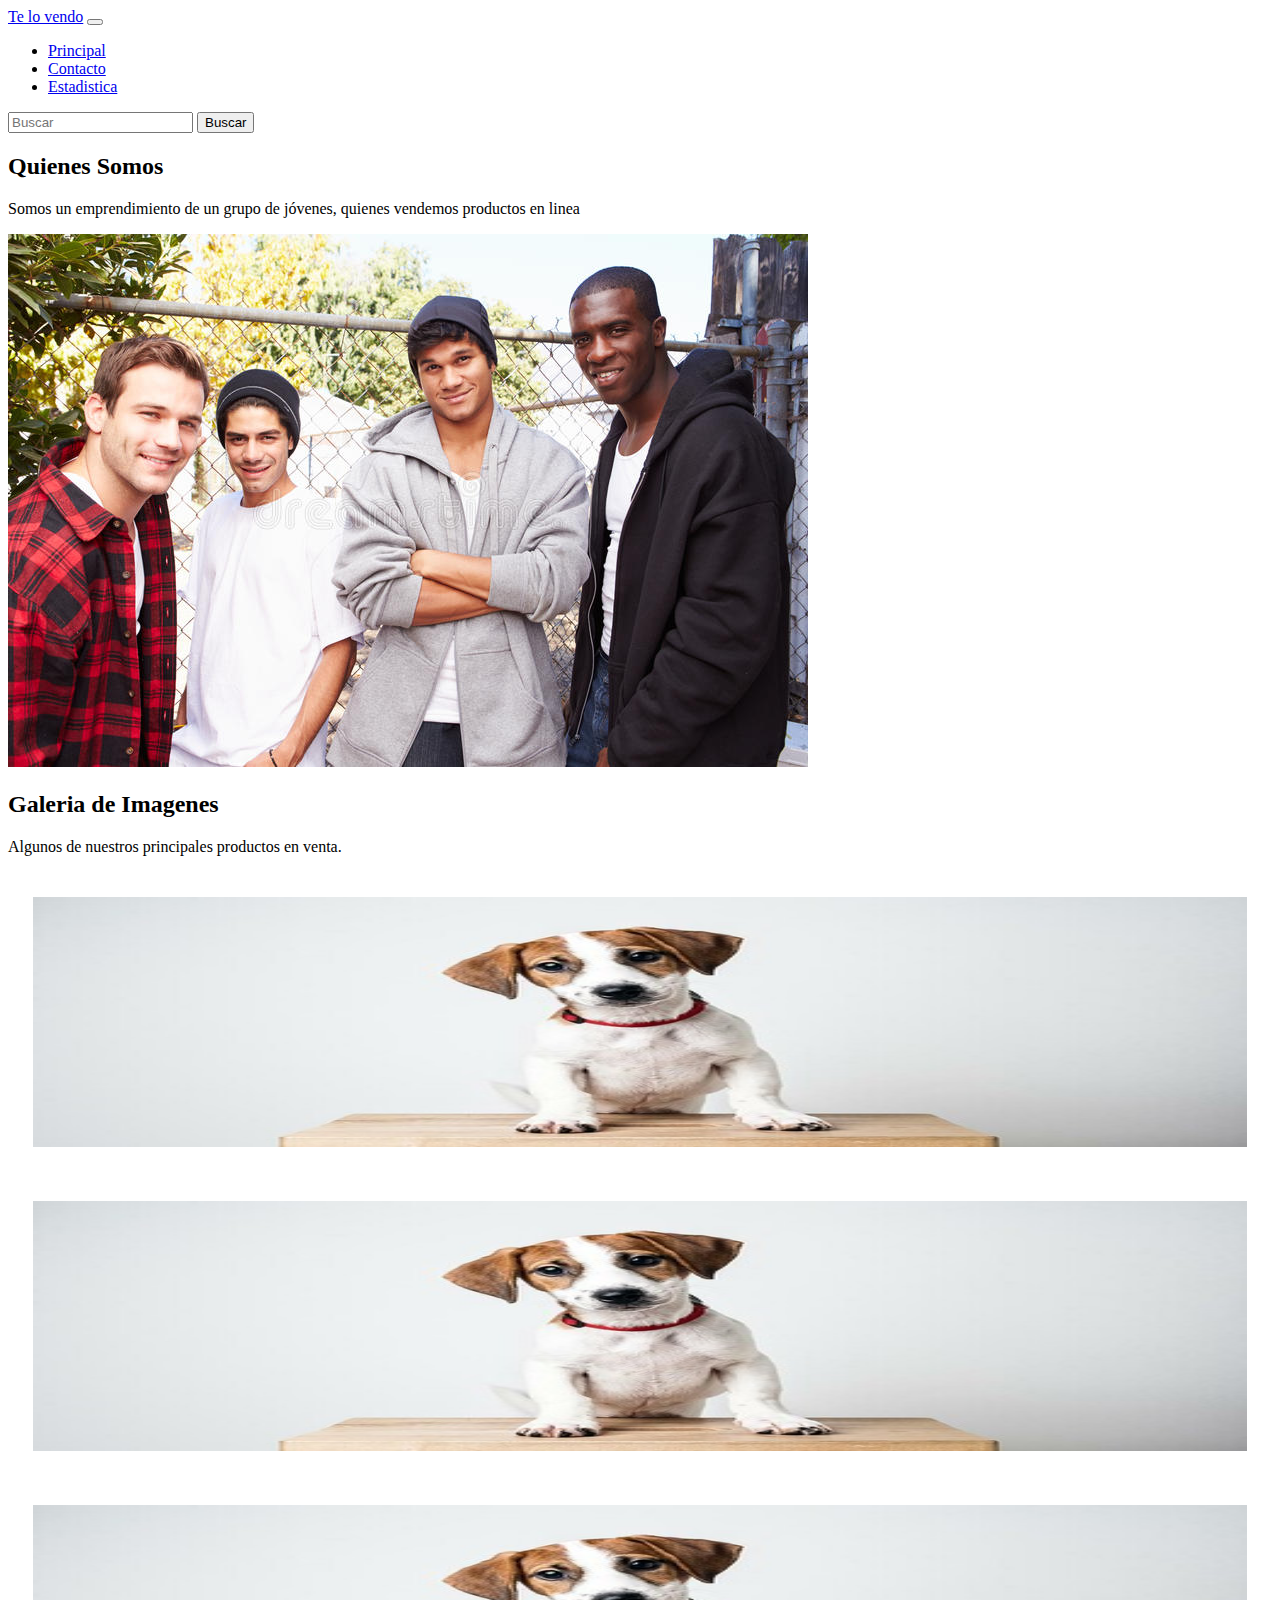
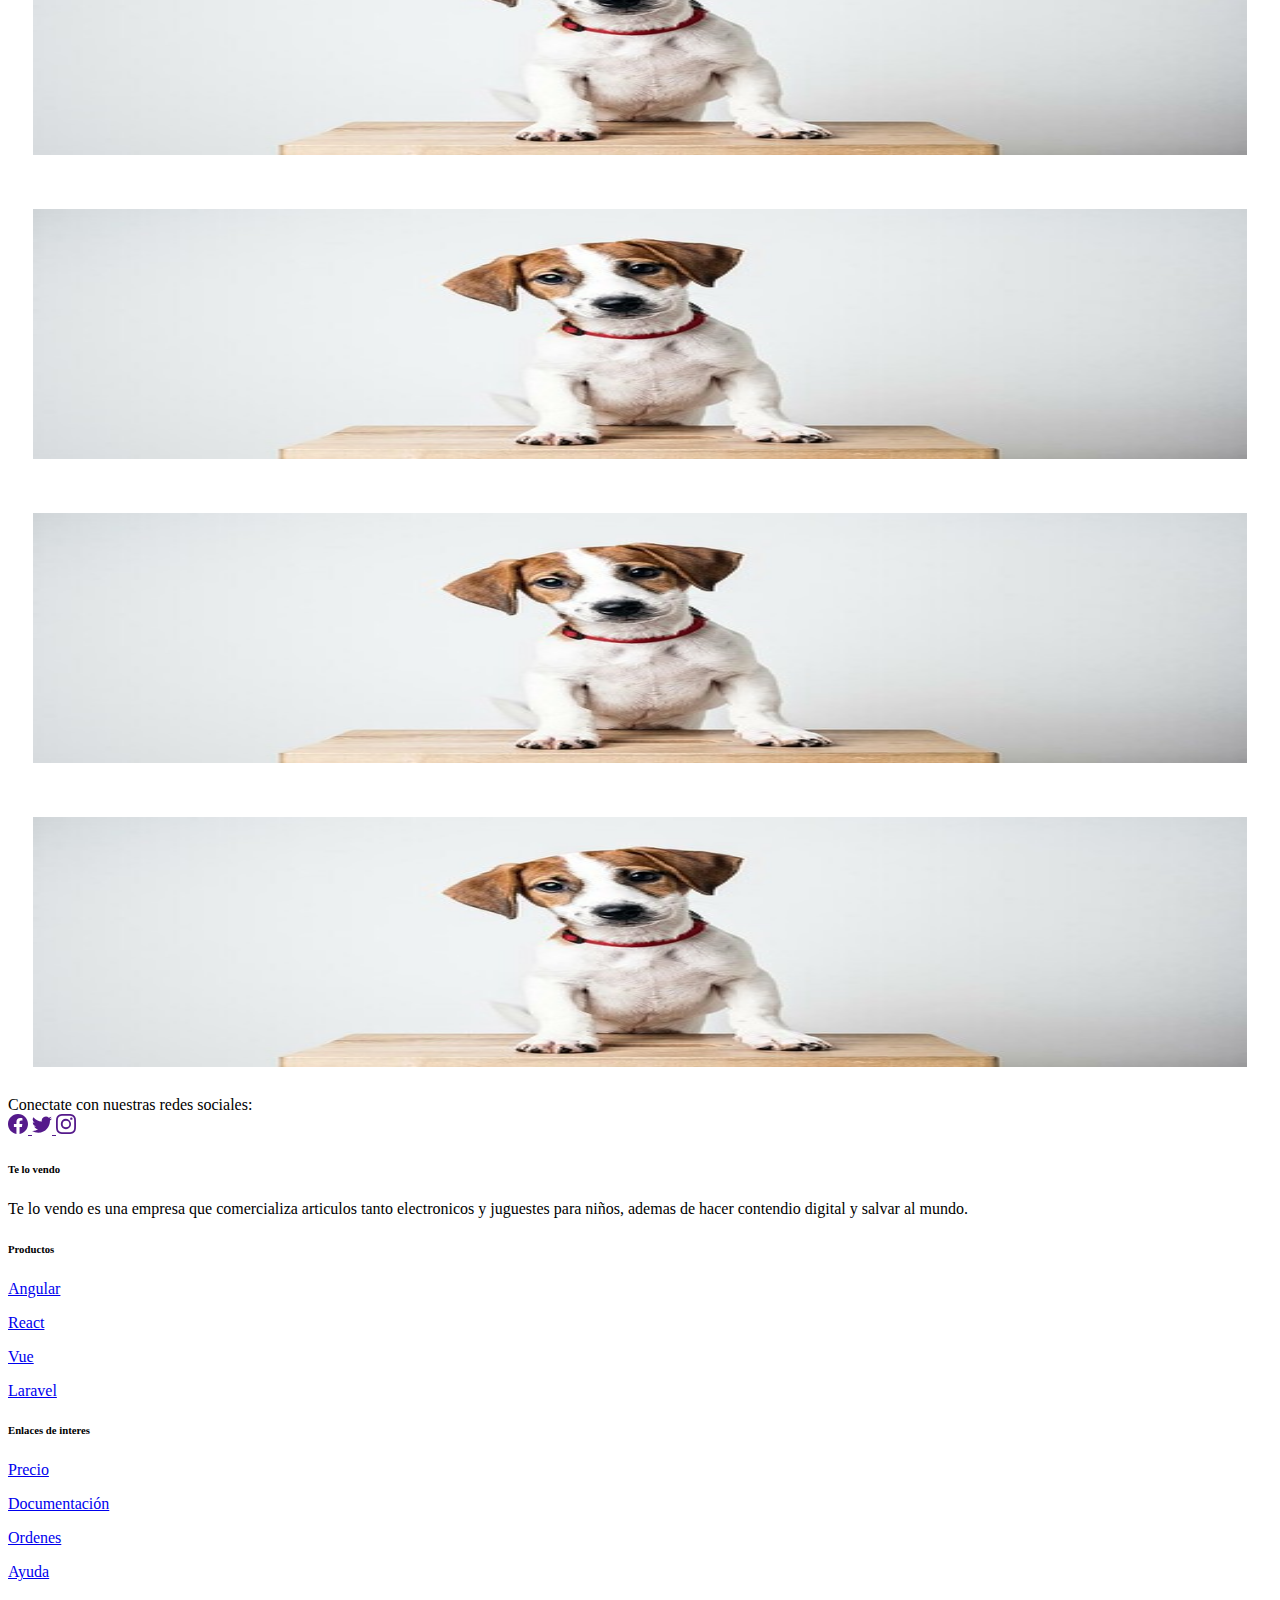
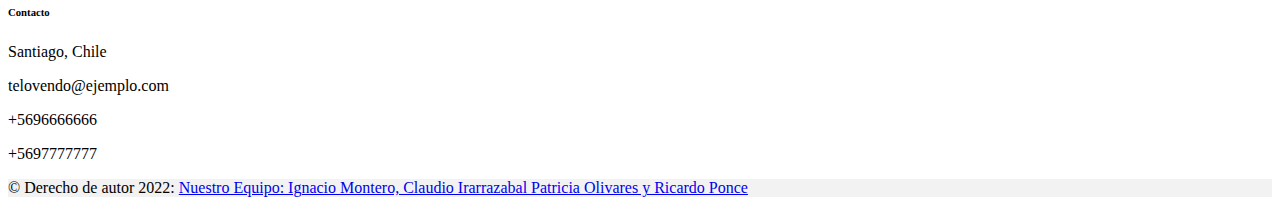
<file: Index.html>
<!doctype html>
<html lang="en">

<head>
  <!-- Required meta tags -->
  <meta charset="utf-8">
  <meta name="viewport" content="width=device-width, initial-scale=1">

  <!-- Bootstrap CSS -->
  <link href="https://cdn.jsdelivr.net/npm/bootstrap@5.1.3/dist/css/bootstrap.min.css" rel="stylesheet"
    integrity="sha384-1BmE4kWBq78iYhFldvKuhfTAU6auU8tT94WrHftjDbrCEXSU1oBoqyl2QvZ6jIW3" crossorigin="anonymous">

  <link rel="stylesheet" type="text/css" href="./css/galeria.css">

  <title>Te lo Vendo</title>
</head>

<body>
  <header>

    <nav class="navbar navbar-expand-lg navbar-light bg-light">
      <div class="container-fluid">
        <a class="navbar-brand" href="#">Te lo vendo</a>
        <button class="navbar-toggler" type="button" data-bs-toggle="collapse" data-bs-target="#navbarSupportedContent"
          aria-controls="navbarSupportedContent" aria-expanded="false" aria-label="Toggle navigation">
          <span class="navbar-toggler-icon"></span>
        </button>
        <div class="collapse navbar-collapse" id="navbarSupportedContent">
          <ul class="navbar-nav me-auto mb-2 mb-lg-0">
            <li class="nav-item">
              <!-- Patricia Olivares.. debe direccionar a Contacto ¿CONSULTAR?
              <a class="nav-link active" aria-current="page" href="./contacto.html"> Principal</a> 
            -->
            <a class="nav-link" href="#">Principal</a>
            </li>
           
            <li class="nav-item">
              <a class="nav-link" href="./contacto.html">Contacto</a>
            </li>

            <li class="nav-item">
              <a class="nav-link active" aria-current="page" href="./estadistica.html">Estadistica</a>
            </li>

          </ul>
          <form class="d-flex">
            <input class="form-control me-2" type="search" placeholder="Buscar" aria-label="Search">
            <button class="btn btn-outline-success" type="submit">Buscar</button>
          </form>
        </div>
      </div>
    </nav>
  </header>

  <section id="about" class="container">

    <div class="text-center">

      <h2>Quienes Somos</h2>
      <p> Somos un emprendimiento de un grupo de jóvenes,
        quienes vendemos productos en linea</p>
      <img src="./img/fundadores.jpg" class="img-fluid" alt="foto fundadores">

    </div>

  </section>

  <section id="galeria" class="container">

    <div class="text-center">

      <h2>Galeria de Imagenes</h2>
      <p>Algunos de nuestros principales productos en venta.</p>

    </div>

    <div class="row">

      <div class="col-lg-4 col-md-6 col-sm-12"><img src="./img/perro.jpg" alt="producto1"></div>
      <div class="col-lg-4 col-md-6 col-sm-12"><img src="./img/perro.jpg" alt="producto2"></div>
      <div class="col-lg-4 col-md-6 col-sm-12"><img src="./img/perro.jpg" alt="producto3"></div>
      <div class="col-lg-4 col-md-6 col-sm-12"><img src="./img/perro.jpg" alt="producto4"></div>
      <div class="col-lg-4 col-md-6 col-sm-12"><img src="./img/perro.jpg" alt="producto5"></div>
      <div class="col-lg-4 col-md-6 col-sm-12"><img src="./img/perro.jpg" alt="producto6"></div>

    </div>



  </section>


  <!-- Footer -->
  <footer class="text-center text-lg-start bg-light text-muted">
    <!-- Section: Social media -->
    <section class="d-flex justify-content-center justify-content-lg-between p-4 border-bottom">
      <!-- Left -->
      <div class="me-5 d-none d-lg-block">
        <span>Conectate con nuestras redes sociales:</span>
      </div>
      <!-- Left -->

      <!-- Right -->
      <div>
        <a href="" class="me-4 text-reset">
          <svg xmlns="http://www.w3.org/2000/svg" width="20" height="20" fill="currentColor" class="bi bi-facebook"
            viewBox="0 0 16 16">
            <path
              d="M16 8.049c0-4.446-3.582-8.05-8-8.05C3.58 0-.002 3.603-.002 8.05c0 4.017 2.926 7.347 6.75 7.951v-5.625h-2.03V8.05H6.75V6.275c0-2.017 1.195-3.131 3.022-3.131.876 0 1.791.157 1.791.157v1.98h-1.009c-.993 0-1.303.621-1.303 1.258v1.51h2.218l-.354 2.326H9.25V16c3.824-.604 6.75-3.934 6.75-7.951z" />
          </svg>
        </a>
        <a href="" class="me-4 text-reset">
          <svg xmlns="http://www.w3.org/2000/svg" width="20" height="20" fill="currentColor" class="bi bi-twitter"
            viewBox="0 0 16 16">
            <path
              d="M5.026 15c6.038 0 9.341-5.003 9.341-9.334 0-.14 0-.282-.006-.422A6.685 6.685 0 0 0 16 3.542a6.658 6.658 0 0 1-1.889.518 3.301 3.301 0 0 0 1.447-1.817 6.533 6.533 0 0 1-2.087.793A3.286 3.286 0 0 0 7.875 6.03a9.325 9.325 0 0 1-6.767-3.429 3.289 3.289 0 0 0 1.018 4.382A3.323 3.323 0 0 1 .64 6.575v.045a3.288 3.288 0 0 0 2.632 3.218 3.203 3.203 0 0 1-.865.115 3.23 3.23 0 0 1-.614-.057 3.283 3.283 0 0 0 3.067 2.277A6.588 6.588 0 0 1 .78 13.58a6.32 6.32 0 0 1-.78-.045A9.344 9.344 0 0 0 5.026 15z" />
          </svg>
        </a>
        <a href="" class="me-4 text-reset">
          <svg xmlns="http://www.w3.org/2000/svg" width="20" height="20" fill="currentColor" class="bi bi-instagram"
            viewBox="0 0 16 16">
            <path
              d="M8 0C5.829 0 5.556.01 4.703.048 3.85.088 3.269.222 2.76.42a3.917 3.917 0 0 0-1.417.923A3.927 3.927 0 0 0 .42 2.76C.222 3.268.087 3.85.048 4.7.01 5.555 0 5.827 0 8.001c0 2.172.01 2.444.048 3.297.04.852.174 1.433.372 1.942.205.526.478.972.923 1.417.444.445.89.719 1.416.923.51.198 1.09.333 1.942.372C5.555 15.99 5.827 16 8 16s2.444-.01 3.298-.048c.851-.04 1.434-.174 1.943-.372a3.916 3.916 0 0 0 1.416-.923c.445-.445.718-.891.923-1.417.197-.509.332-1.09.372-1.942C15.99 10.445 16 10.173 16 8s-.01-2.445-.048-3.299c-.04-.851-.175-1.433-.372-1.941a3.926 3.926 0 0 0-.923-1.417A3.911 3.911 0 0 0 13.24.42c-.51-.198-1.092-.333-1.943-.372C10.443.01 10.172 0 7.998 0h.003zm-.717 1.442h.718c2.136 0 2.389.007 3.232.046.78.035 1.204.166 1.486.275.373.145.64.319.92.599.28.28.453.546.598.92.11.281.24.705.275 1.485.039.843.047 1.096.047 3.231s-.008 2.389-.047 3.232c-.035.78-.166 1.203-.275 1.485a2.47 2.47 0 0 1-.599.919c-.28.28-.546.453-.92.598-.28.11-.704.24-1.485.276-.843.038-1.096.047-3.232.047s-2.39-.009-3.233-.047c-.78-.036-1.203-.166-1.485-.276a2.478 2.478 0 0 1-.92-.598 2.48 2.48 0 0 1-.6-.92c-.109-.281-.24-.705-.275-1.485-.038-.843-.046-1.096-.046-3.233 0-2.136.008-2.388.046-3.231.036-.78.166-1.204.276-1.486.145-.373.319-.64.599-.92.28-.28.546-.453.92-.598.282-.11.705-.24 1.485-.276.738-.034 1.024-.044 2.515-.045v.002zm4.988 1.328a.96.96 0 1 0 0 1.92.96.96 0 0 0 0-1.92zm-4.27 1.122a4.109 4.109 0 1 0 0 8.217 4.109 4.109 0 0 0 0-8.217zm0 1.441a2.667 2.667 0 1 1 0 5.334 2.667 2.667 0 0 1 0-5.334z" />
          </svg>
        </a>
        <a href="" class="me-4 text-reset">
          <i class="fab fa-instagram"></i>
        </a>
        <a href="" class="me-4 text-reset">
          <i class="fab fa-linkedin"></i>
        </a>
        <a href="" class="me-4 text-reset">
          <i class="fab fa-github"></i>
        </a>
      </div>
      <!-- Right -->
    </section>
    <!-- Section: Social media -->

    <!-- Section: Links  -->
    <section class="">
      <div class="container text-center text-md-start mt-5">
        <!-- Grid row -->
        <div class="row mt-3">
          <!-- Grid column -->
          <div class="col-md-3 col-lg-4 col-xl-3 mx-auto mb-4">
            <!-- Content -->
            <h6 class="text-uppercase fw-bold mb-4">
              <i class="fas fa-gem me-3"></i>Te lo vendo
            </h6>
            <p>
              Te lo vendo es una empresa que comercializa articulos tanto electronicos
              y juguestes para niños, ademas de hacer contendio digital y salvar al mundo.
            </p>
          </div>
          <!-- Grid column -->

          <!-- Grid column -->
          <div class="col-md-2 col-lg-2 col-xl-2 mx-auto mb-4">
            <!-- Links -->
            <h6 class="text-uppercase fw-bold mb-4">
              Productos
            </h6>
            <p>
              <a href="#!" class="text-reset">Angular</a>
            </p>
            <p>
              <a href="#!" class="text-reset">React</a>
            </p>
            <p>
              <a href="#!" class="text-reset">Vue</a>
            </p>
            <p>
              <a href="#!" class="text-reset">Laravel</a>
            </p>
          </div>
          <!-- Grid column -->

          <!-- Grid column -->
          <div class="col-md-3 col-lg-2 col-xl-2 mx-auto mb-4">
            <!-- Links -->
            <h6 class="text-uppercase fw-bold mb-4">
              Enlaces de interes
            </h6>
            <p>
              <a href="#!" class="text-reset">Precio</a>
            </p>
            <p>
              <a href="#!" class="text-reset">Documentación</a>
            </p>
            <p>
              <a href="#!" class="text-reset">Ordenes</a>
            </p>
            <p>
              <a href="#!" class="text-reset">Ayuda</a>
            </p>
          </div>
          <!-- Grid column -->

          <!-- Grid column -->
          <div class="col-md-4 col-lg-3 col-xl-3 mx-auto mb-md-0 mb-4">
            <!-- Links -->
            <h6 class="text-uppercase fw-bold mb-4">
              Contacto
            </h6>
            <p><i class="fas fa-home me-3"></i> Santiago, Chile</p>
            <p>
              <i class="fas fa-envelope me-3"></i>
              telovendo@ejemplo.com
            </p>
            <p><i class="fas fa-phone me-3"></i> +5696666666</p>
            <p><i class="fas fa-print me-3"></i> +5697777777</p>
          </div>
          <!-- Grid column -->
        </div>
        <!-- Grid row -->
      </div>
    </section>
    <!-- Section: Links  -->

    <!-- Copyright -->
    <div class="text-center p-4" style="background-color: rgba(0, 0, 0, 0.05);">
      © Derecho de autor 2022:
      <a class="text-reset fw-bold" href="https://mdbootstrap.com/">Nuestro Equipo: Ignacio Montero, Claudio Irarrazabal
        Patricia Olivares y Ricardo Ponce</a>
    </div>
    <!-- Copyright -->
  </footer>
  <!-- Footer -->


  <!-- Optional JavaScript; choose one of the two! -->

  <!-- Option 1: Bootstrap Bundle with Popper -->
  <script src="https://cdn.jsdelivr.net/npm/bootstrap@5.1.3/dist/js/bootstrap.bundle.min.js"
    integrity="sha384-ka7Sk0Gln4gmtz2MlQnikT1wXgYsOg+OMhuP+IlRH9sENBO0LRn5q+8nbTov4+1p"
    crossorigin="anonymous"></script>


  <script src="https://cdn.jsdelivr.net/npm/@popperjs/core@2.10.2/dist/umd/popper.min.js"
    integrity="sha384-7+zCNj/IqJ95wo16oMtfsKbZ9ccEh31eOz1HGyDuCQ6wgnyJNSYdrPa03rtR1zdB"
    crossorigin="anonymous"></script>
  <script src="https://cdn.jsdelivr.net/npm/bootstrap@5.1.3/dist/js/bootstrap.min.js"
    integrity="sha384-QJHtvGhmr9XOIpI6YVutG+2QOK9T+ZnN4kzFN1RtK3zEFEIsxhlmWl5/YESvpZ13"
    crossorigin="anonymous"></script>

</body>

</html>
</file>
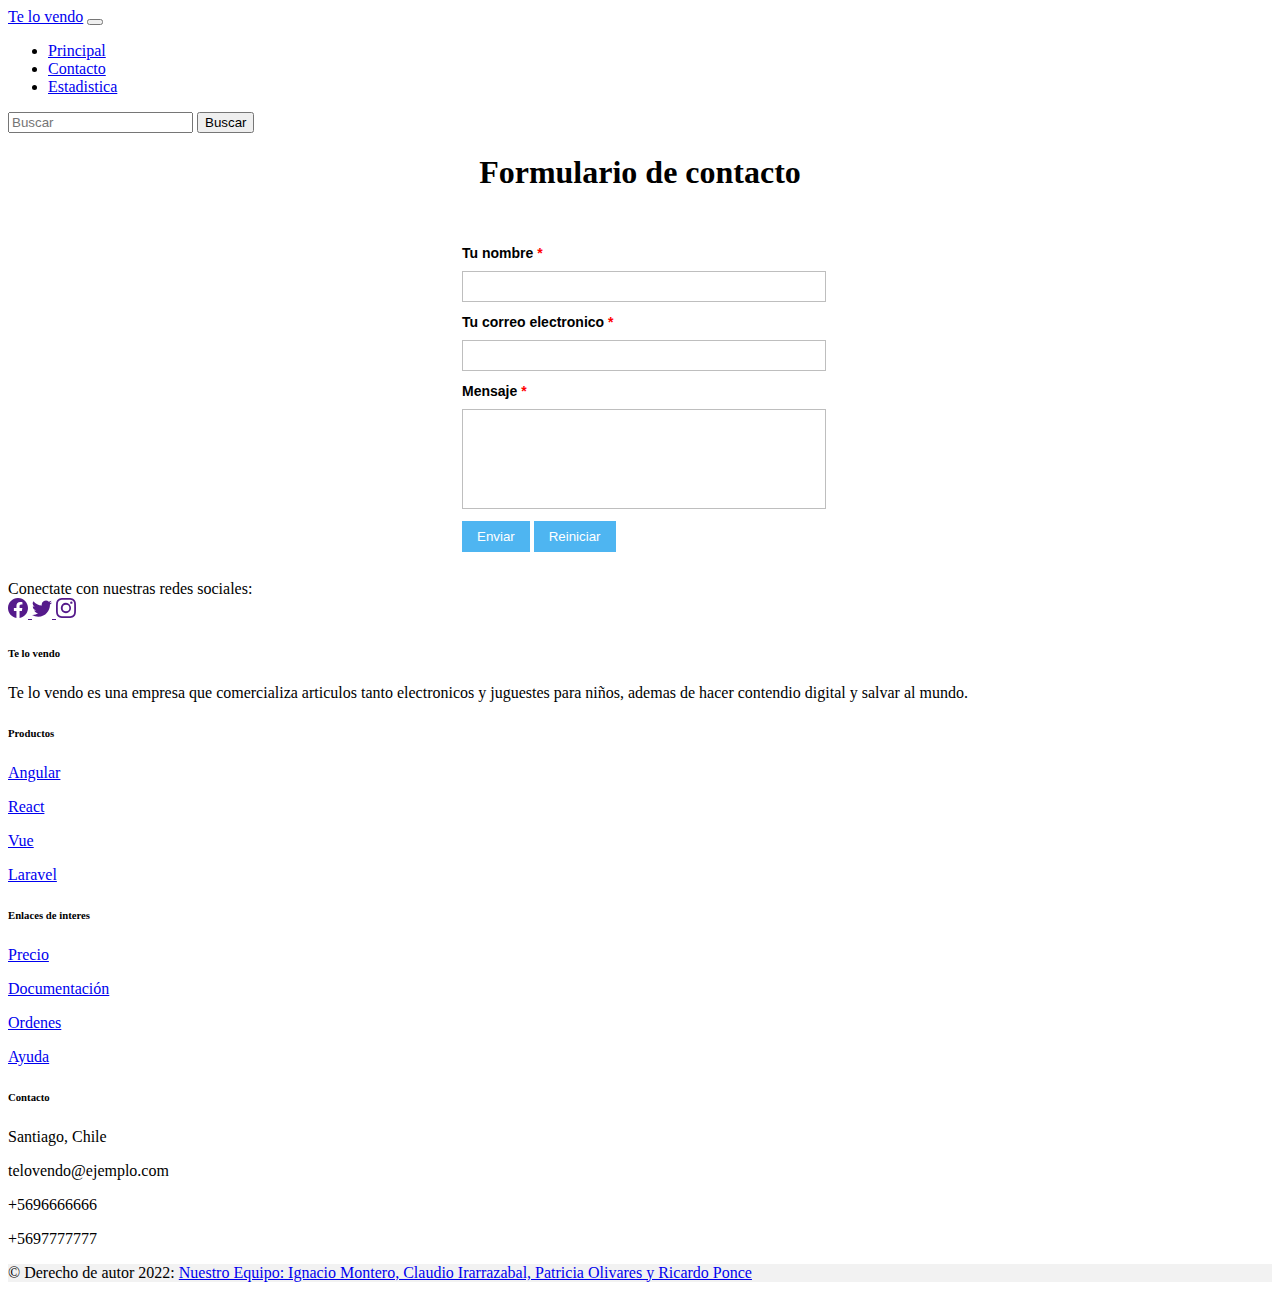
<file: contacto.html>
<html lang="en">


<head>
  <meta charset="UTF-8">
  <meta name="viewport" content="width=device-width, initial-scale=1.0">
  <title>Document</title>
  <!--<link rel="stylesheet" type="text/css" href="./css/contacto.css">
  <link rel="stylesheet" type="text/css" href="./css/style.css">
  <link rel="stylesheet" type="text/css" href="./css/menu.css">-->
  <link href="https://cdn.jsdelivr.net/npm/bootstrap@5.0.2/dist/css/bootstrap.min.css" rel="stylesheet"
    integrity="sha384-EVSTQN3/azprG1Anm3QDgpJLIm9Nao0Yz1ztcQTwFspd3yD65VohhpuuCOmLASjC" crossorigin="anonymous">
  <link rel="stylesheet" href="./css/galeria.css">
</head>

<body>

  <header>
    <nav class="navbar navbar-expand-lg navbar-light bg-light">
      <div class="container-fluid">
        <a class="navbar-brand" href="#">Te lo vendo</a>
        <button class="navbar-toggler" type="button" data-bs-toggle="collapse" data-bs-target="#navbarSupportedContent"
          aria-controls="navbarSupportedContent" aria-expanded="false" aria-label="Toggle navigation">
          <span class="navbar-toggler-icon"></span>
        </button>
        <div class="collapse navbar-collapse" id="navbarSupportedContent">
          <ul class="navbar-nav me-auto mb-2 mb-lg-0">
            <li class="nav-item">
              <a class="nav-link active" aria-current="page" href="./index.html">Principal</a>
            </li>
            <li class="nav-item">
              <a class="nav-link" href="#">Contacto</a>
            </li>
            <li class="nav-item">
              <a class="nav-link active" aria-current="page" href="./estadistica.html">Estadistica</a>
            </li>

          </ul>
          <form class="d-flex">
            <input class="form-control me-2" type="search" placeholder="Buscar" aria-label="Search">
            <button class="btn btn-outline-success" type="submit">Buscar</button>
          </form>
        </div>
      </div>
    </nav>
  </header>

  <section>

    <h1>Formulario de contacto</h1>
    <form name="myForm" action="" onsubmit="return validateForm()" method="post">
      <table class="form-style">
        <tr>
          <td>
            <label>
              Tu nombre <span class="required">*</span>
            </label>
          </td>
          <td>
            <input type="text" name="name" class="long" />
            <span class="error" id="errorname"></span>
          </td>
        </tr>
        <tr>
          <td>
            <label>
              Tu correo electronico <span class="required">*</span>
            </label>
          </td>
          <td>
            <input type="email" name="email" class="long" />
            <span class="error" id="erroremail"></span>
          </td>
        </tr>
        <tr>
          <td>
            <label>
              Mensaje <span class="required">*</span>
            </label>
          </td>
          <td>
            <textarea name="message" class="long field-textarea"></textarea>
            <span class="error" id="errormsg"></span>
          </td>
        </tr>
        <tr>
          <td></td>
          <td>
            <input type="submit" value="Enviar">
            <input type="reset" value="Reiniciar">
          </td>
        </tr>
      </table>
    </form>
  </section>

  <!-- Footer -->
  <footer class="text-center text-lg-start bg-light text-muted">
    <!-- Section: Social media -->
    <section class="d-flex justify-content-center justify-content-lg-between p-4 border-bottom">
      <!-- Left -->
      <div class="me-5 d-none d-lg-block">
        <span>Conectate con nuestras redes sociales:</span>
      </div>
      <!-- Left -->

      <!-- Right -->
      <div>
        <a href="" class="me-4 text-reset">
          <svg xmlns="http://www.w3.org/2000/svg" width="20" height="20" fill="currentColor" class="bi bi-facebook"
            viewBox="0 0 16 16">
            <path
              d="M16 8.049c0-4.446-3.582-8.05-8-8.05C3.58 0-.002 3.603-.002 8.05c0 4.017 2.926 7.347 6.75 7.951v-5.625h-2.03V8.05H6.75V6.275c0-2.017 1.195-3.131 3.022-3.131.876 0 1.791.157 1.791.157v1.98h-1.009c-.993 0-1.303.621-1.303 1.258v1.51h2.218l-.354 2.326H9.25V16c3.824-.604 6.75-3.934 6.75-7.951z" />
          </svg>
        </a>
        <a href="" class="me-4 text-reset">
          <svg xmlns="http://www.w3.org/2000/svg" width="20" height="20" fill="currentColor" class="bi bi-twitter"
            viewBox="0 0 16 16">
            <path
              d="M5.026 15c6.038 0 9.341-5.003 9.341-9.334 0-.14 0-.282-.006-.422A6.685 6.685 0 0 0 16 3.542a6.658 6.658 0 0 1-1.889.518 3.301 3.301 0 0 0 1.447-1.817 6.533 6.533 0 0 1-2.087.793A3.286 3.286 0 0 0 7.875 6.03a9.325 9.325 0 0 1-6.767-3.429 3.289 3.289 0 0 0 1.018 4.382A3.323 3.323 0 0 1 .64 6.575v.045a3.288 3.288 0 0 0 2.632 3.218 3.203 3.203 0 0 1-.865.115 3.23 3.23 0 0 1-.614-.057 3.283 3.283 0 0 0 3.067 2.277A6.588 6.588 0 0 1 .78 13.58a6.32 6.32 0 0 1-.78-.045A9.344 9.344 0 0 0 5.026 15z" />
          </svg>
        </a>
        <a href="" class="me-4 text-reset">
          <svg xmlns="http://www.w3.org/2000/svg" width="20" height="20" fill="currentColor" class="bi bi-instagram"
            viewBox="0 0 16 16">
            <path
              d="M8 0C5.829 0 5.556.01 4.703.048 3.85.088 3.269.222 2.76.42a3.917 3.917 0 0 0-1.417.923A3.927 3.927 0 0 0 .42 2.76C.222 3.268.087 3.85.048 4.7.01 5.555 0 5.827 0 8.001c0 2.172.01 2.444.048 3.297.04.852.174 1.433.372 1.942.205.526.478.972.923 1.417.444.445.89.719 1.416.923.51.198 1.09.333 1.942.372C5.555 15.99 5.827 16 8 16s2.444-.01 3.298-.048c.851-.04 1.434-.174 1.943-.372a3.916 3.916 0 0 0 1.416-.923c.445-.445.718-.891.923-1.417.197-.509.332-1.09.372-1.942C15.99 10.445 16 10.173 16 8s-.01-2.445-.048-3.299c-.04-.851-.175-1.433-.372-1.941a3.926 3.926 0 0 0-.923-1.417A3.911 3.911 0 0 0 13.24.42c-.51-.198-1.092-.333-1.943-.372C10.443.01 10.172 0 7.998 0h.003zm-.717 1.442h.718c2.136 0 2.389.007 3.232.046.78.035 1.204.166 1.486.275.373.145.64.319.92.599.28.28.453.546.598.92.11.281.24.705.275 1.485.039.843.047 1.096.047 3.231s-.008 2.389-.047 3.232c-.035.78-.166 1.203-.275 1.485a2.47 2.47 0 0 1-.599.919c-.28.28-.546.453-.92.598-.28.11-.704.24-1.485.276-.843.038-1.096.047-3.232.047s-2.39-.009-3.233-.047c-.78-.036-1.203-.166-1.485-.276a2.478 2.478 0 0 1-.92-.598 2.48 2.48 0 0 1-.6-.92c-.109-.281-.24-.705-.275-1.485-.038-.843-.046-1.096-.046-3.233 0-2.136.008-2.388.046-3.231.036-.78.166-1.204.276-1.486.145-.373.319-.64.599-.92.28-.28.546-.453.92-.598.282-.11.705-.24 1.485-.276.738-.034 1.024-.044 2.515-.045v.002zm4.988 1.328a.96.96 0 1 0 0 1.92.96.96 0 0 0 0-1.92zm-4.27 1.122a4.109 4.109 0 1 0 0 8.217 4.109 4.109 0 0 0 0-8.217zm0 1.441a2.667 2.667 0 1 1 0 5.334 2.667 2.667 0 0 1 0-5.334z" />
          </svg>
        </a>
        <a href="" class="me-4 text-reset">
          <i class="fab fa-instagram"></i>
        </a>
        <a href="" class="me-4 text-reset">
          <i class="fab fa-linkedin"></i>
        </a>
        <a href="" class="me-4 text-reset">
          <i class="fab fa-github"></i>
        </a>
      </div>
      <!-- Right -->
    </section>
    <!-- Section: Social media -->

    <!-- Section: Links  -->
    <section class="">
      <div class="container text-center text-md-start mt-5">
        <!-- Grid row -->
        <div class="row mt-3">
          <!-- Grid column -->
          <div class="col-md-3 col-lg-4 col-xl-3 mx-auto mb-4">
            <!-- Content -->
            <h6 class="text-uppercase fw-bold mb-4">
              <i class="fas fa-gem me-3"></i>Te lo vendo
            </h6>
            <p>
              Te lo vendo es una empresa que comercializa articulos tanto electronicos
              y juguestes para niños, ademas de hacer contendio digital y salvar al mundo.
            </p>
          </div>
          <!-- Grid column -->

          <!-- Grid column -->
          <div class="col-md-2 col-lg-2 col-xl-2 mx-auto mb-4">
            <!-- Links -->
            <h6 class="text-uppercase fw-bold mb-4">
              Productos
            </h6>
            <p>
              <a href="#!" class="text-reset">Angular</a>
            </p>
            <p>
              <a href="#!" class="text-reset">React</a>
            </p>
            <p>
              <a href="#!" class="text-reset">Vue</a>
            </p>
            <p>
              <a href="#!" class="text-reset">Laravel</a>
            </p>
          </div>
          <!-- Grid column -->

          <!-- Grid column -->
          <div class="col-md-3 col-lg-2 col-xl-2 mx-auto mb-4">
            <!-- Links -->
            <h6 class="text-uppercase fw-bold mb-4">
              Enlaces de interes
            </h6>
            <p>
              <a href="#!" class="text-reset">Precio</a>
            </p>
            <p>
              <a href="#!" class="text-reset">Documentación</a>
            </p>
            <p>
              <a href="#!" class="text-reset">Ordenes</a>
            </p>
            <p>
              <a href="#!" class="text-reset">Ayuda</a>
            </p>
          </div>
          <!-- Grid column -->

          <!-- Grid column -->
          <div class="col-md-4 col-lg-3 col-xl-3 mx-auto mb-md-0 mb-4">
            <!-- Links -->
            <h6 class="text-uppercase fw-bold mb-4">
              Contacto
            </h6>
            <p><i class="fas fa-home me-3"></i> Santiago, Chile</p>
            <p>
              <i class="fas fa-envelope me-3"></i>
              telovendo@ejemplo.com
            </p>
            <p><i class="fas fa-phone me-3"></i> +5696666666</p>
            <p><i class="fas fa-print me-3"></i> +5697777777</p>
          </div>
          <!-- Grid column -->
        </div>
        <!-- Grid row -->
      </div>
    </section>
    <!-- Section: Links  -->

    <!-- Copyright -->
    <div class="text-center p-4" style="background-color: rgba(0, 0, 0, 0.05);">
      © Derecho de autor 2022:
      <a class="text-reset fw-bold" href="https://mdbootstrap.com/">Nuestro Equipo: Ignacio Montero, Claudio
        Irarrazabal, Patricia Olivares y Ricardo Ponce</a>
    </div>
    <!-- Copyright -->
  </footer>
  <!-- Footer -->

  <script src="https://cdn.jsdelivr.net/npm/@popperjs/core@2.10.2/dist/umd/popper.min.js"
    integrity="sha384-7+zCNj/IqJ95wo16oMtfsKbZ9ccEh31eOz1HGyDuCQ6wgnyJNSYdrPa03rtR1zdB"
    crossorigin="anonymous"></script>
  <script src="https://cdn.jsdelivr.net/npm/bootstrap@5.1.3/dist/js/bootstrap.min.js"
    integrity="sha384-QJHtvGhmr9XOIpI6YVutG+2QOK9T+ZnN4kzFN1RtK3zEFEIsxhlmWl5/YESvpZ13"
    crossorigin="anonymous"></script>
  <script src="mijs.js"></script>

</body>

</html>
</file>
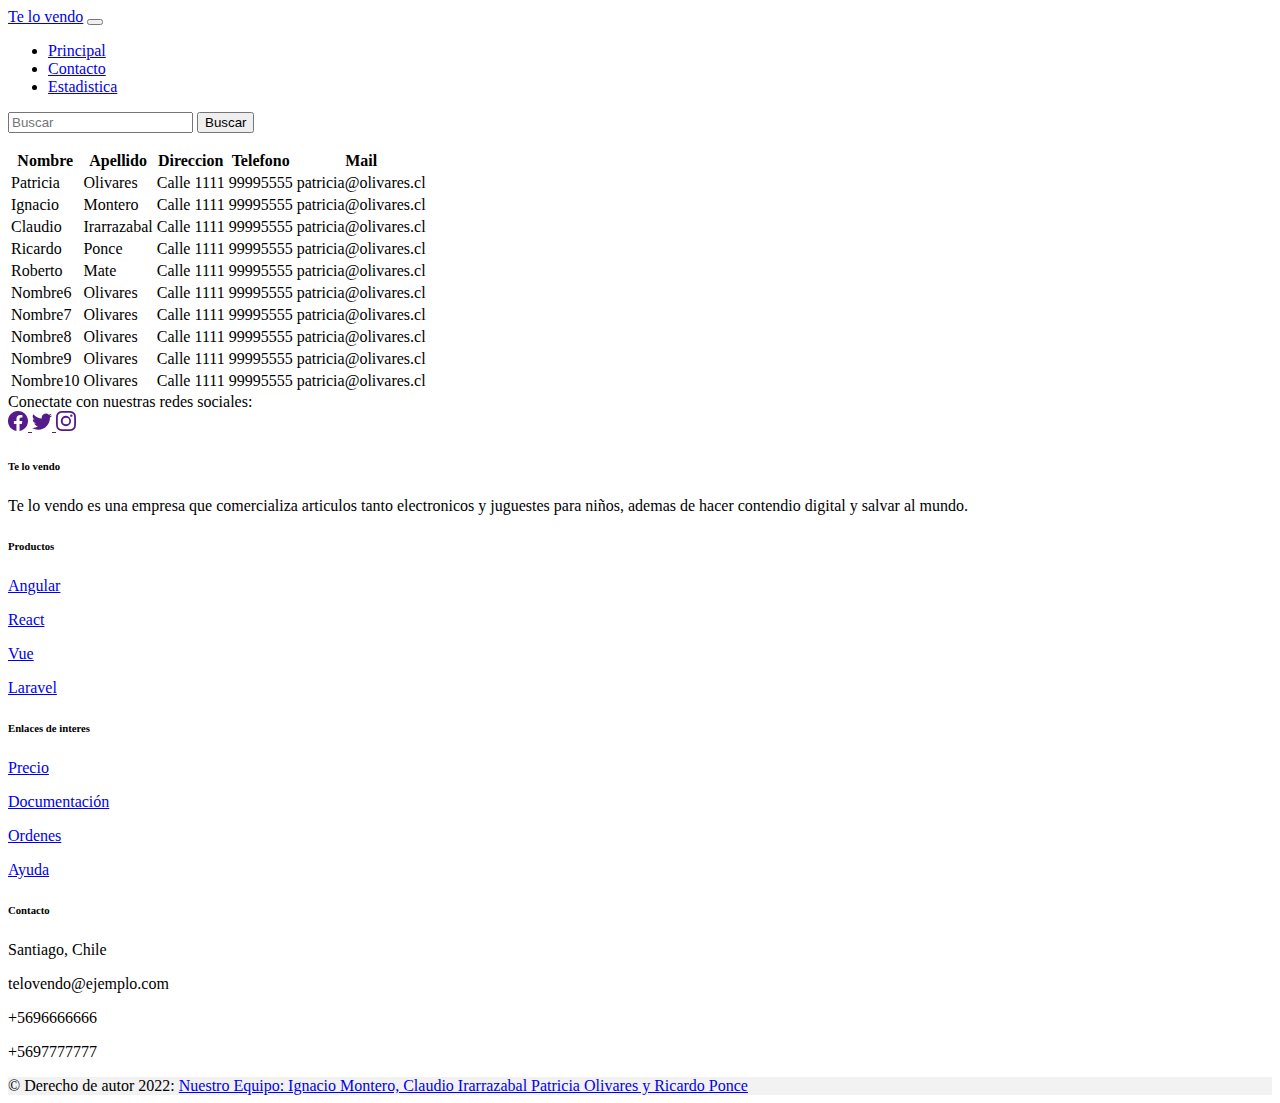
<file: estadistica.html>
<html lang="en">

<head>
    <meta charset="UTF-8">
    <meta http-equiv="X-UA-Compatible" content="IE=edge">
    <meta name="viewport" content="width=device-width, initial-scale=1.0">
    <link rel="stylesheet" type="text/css" href="https://cdn.datatables.net/1.11.4/css/jquery.dataTables.css">
    <script src="https://ajax.googleapis.com/ajax/libs/jquery/3.5.1/jquery.min.js"></script>
    <script type="text/javascript" charset="utf8"
        src="https://cdn.datatables.net/1.11.4/js/jquery.dataTables.js"></script>
    <!-- Bootstrap CSS -->
    <link href="https://cdn.jsdelivr.net/npm/bootstrap@5.1.3/dist/css/bootstrap.min.css" rel="stylesheet"
        integrity="sha384-1BmE4kWBq78iYhFldvKuhfTAU6auU8tT94WrHftjDbrCEXSU1oBoqyl2QvZ6jIW3" crossorigin="anonymous">

    <link rel="stylesheet" type="text/css" href="./css/galeria.css">

    <title>Estadistica</title>
</head>

<header>

    <nav class="navbar navbar-expand-lg navbar-light bg-light">
        <div class="container-fluid">
            <a class="navbar-brand" href="#">Te lo vendo</a>
            <button class="navbar-toggler" type="button" data-bs-toggle="collapse"
                data-bs-target="#navbarSupportedContent" aria-controls="navbarSupportedContent" aria-expanded="false"
                aria-label="Toggle navigation">
                <span class="navbar-toggler-icon"></span>
            </button>
            <div class="collapse navbar-collapse" id="navbarSupportedContent">
                <ul class="navbar-nav me-auto mb-2 mb-lg-0">
                    <li class="nav-item">
                        <a class="nav-link active" aria-current="page" href="./index.html"> Principal</a>
                    </li>
                    <li class="nav-item">
                        <a class="nav-link" href="./contacto.html">Contacto</a>
                    </li>
                    <li class="nav-item">
                        <a class="nav-link" href="#">Estadistica</a>
                      </li>

                </ul>
                <form class="d-flex">
                    <input class="form-control me-2" type="search" placeholder="Buscar" aria-label="Search">
                    <button class="btn btn-outline-success" type="submit">Buscar</button>
                </form>
            </div>
        </div>
    </nav>
</header>

<body>
    <table id="estadistica" class="display">
        <thead>
            <tr>
                <th>Nombre</th>
                <th>Apellido</th>
                <th>Direccion</th>
                <th>Telefono</th>
                <th>Mail</th>
            </tr>
        </thead>
        <tbody>
            <tr>
                <td>Patricia</td>
                <td>Olivares</td>
                <td>Calle 1111</td>
                <td>99995555</td>
                <td>patricia@olivares.cl</td>
            </tr>
            <tr>
                <td>Ignacio</td>
                <td>Montero</td>
                <td>Calle 1111</td>
                <td>99995555</td>
                <td>patricia@olivares.cl</td>
            </tr>
            <tr>
                <td>Claudio</td>
                <td>Irarrazabal</td>
                <td>Calle 1111</td>
                <td>99995555</td>
                <td>patricia@olivares.cl</td>
            </tr>
            <tr>
                <td>Ricardo</td>
                <td>Ponce</td>
                <td>Calle 1111</td>
                <td>99995555</td>
                <td>patricia@olivares.cl</td>
            </tr>
            <tr>
                <td>Roberto</td>
                <td>Mate</td>
                <td>Calle 1111</td>
                <td>99995555</td>
                <td>patricia@olivares.cl</td>
            </tr>
            <tr>
                <td>Nombre6</td>
                <td>Olivares</td>
                <td>Calle 1111</td>
                <td>99995555</td>
                <td>patricia@olivares.cl</td>
            </tr>
            <tr>
                <td>Nombre7</td>
                <td>Olivares</td>
                <td>Calle 1111</td>
                <td>99995555</td>
                <td>patricia@olivares.cl</td>
            </tr>
            <tr>
                <td>Nombre8</td>
                <td>Olivares</td>
                <td>Calle 1111</td>
                <td>99995555</td>
                <td>patricia@olivares.cl</td>
            </tr>
            <tr>
                <td>Nombre9</td>
                <td>Olivares</td>
                <td>Calle 1111</td>
                <td>99995555</td>
                <td>patricia@olivares.cl</td>
            </tr>
            <tr>
                <td>Nombre10</td>
                <td>Olivares</td>
                <td>Calle 1111</td>
                <td>99995555</td>
                <td>patricia@olivares.cl</td>
            </tr>
        </tbody>
    </table>

    <!-- Footer -->
    <footer class="text-center text-lg-start bg-light text-muted">
        <!-- Section: Social media -->
        <section class="d-flex justify-content-center justify-content-lg-between p-4 border-bottom">
            <!-- Left -->
            <div class="me-5 d-none d-lg-block">
                <span>Conectate con nuestras redes sociales:</span>
            </div>
            <!-- Left -->

            <!-- Right -->
            <div>
                <a href="" class="me-4 text-reset">
                    <svg xmlns="http://www.w3.org/2000/svg" width="20" height="20" fill="currentColor"
                        class="bi bi-facebook" viewBox="0 0 16 16">
                        <path
                            d="M16 8.049c0-4.446-3.582-8.05-8-8.05C3.58 0-.002 3.603-.002 8.05c0 4.017 2.926 7.347 6.75 7.951v-5.625h-2.03V8.05H6.75V6.275c0-2.017 1.195-3.131 3.022-3.131.876 0 1.791.157 1.791.157v1.98h-1.009c-.993 0-1.303.621-1.303 1.258v1.51h2.218l-.354 2.326H9.25V16c3.824-.604 6.75-3.934 6.75-7.951z" />
                    </svg>
                </a>
                <a href="" class="me-4 text-reset">
                    <svg xmlns="http://www.w3.org/2000/svg" width="20" height="20" fill="currentColor"
                        class="bi bi-twitter" viewBox="0 0 16 16">
                        <path
                            d="M5.026 15c6.038 0 9.341-5.003 9.341-9.334 0-.14 0-.282-.006-.422A6.685 6.685 0 0 0 16 3.542a6.658 6.658 0 0 1-1.889.518 3.301 3.301 0 0 0 1.447-1.817 6.533 6.533 0 0 1-2.087.793A3.286 3.286 0 0 0 7.875 6.03a9.325 9.325 0 0 1-6.767-3.429 3.289 3.289 0 0 0 1.018 4.382A3.323 3.323 0 0 1 .64 6.575v.045a3.288 3.288 0 0 0 2.632 3.218 3.203 3.203 0 0 1-.865.115 3.23 3.23 0 0 1-.614-.057 3.283 3.283 0 0 0 3.067 2.277A6.588 6.588 0 0 1 .78 13.58a6.32 6.32 0 0 1-.78-.045A9.344 9.344 0 0 0 5.026 15z" />
                    </svg>
                </a>
                <a href="" class="me-4 text-reset">
                    <svg xmlns="http://www.w3.org/2000/svg" width="20" height="20" fill="currentColor"
                        class="bi bi-instagram" viewBox="0 0 16 16">
                        <path
                            d="M8 0C5.829 0 5.556.01 4.703.048 3.85.088 3.269.222 2.76.42a3.917 3.917 0 0 0-1.417.923A3.927 3.927 0 0 0 .42 2.76C.222 3.268.087 3.85.048 4.7.01 5.555 0 5.827 0 8.001c0 2.172.01 2.444.048 3.297.04.852.174 1.433.372 1.942.205.526.478.972.923 1.417.444.445.89.719 1.416.923.51.198 1.09.333 1.942.372C5.555 15.99 5.827 16 8 16s2.444-.01 3.298-.048c.851-.04 1.434-.174 1.943-.372a3.916 3.916 0 0 0 1.416-.923c.445-.445.718-.891.923-1.417.197-.509.332-1.09.372-1.942C15.99 10.445 16 10.173 16 8s-.01-2.445-.048-3.299c-.04-.851-.175-1.433-.372-1.941a3.926 3.926 0 0 0-.923-1.417A3.911 3.911 0 0 0 13.24.42c-.51-.198-1.092-.333-1.943-.372C10.443.01 10.172 0 7.998 0h.003zm-.717 1.442h.718c2.136 0 2.389.007 3.232.046.78.035 1.204.166 1.486.275.373.145.64.319.92.599.28.28.453.546.598.92.11.281.24.705.275 1.485.039.843.047 1.096.047 3.231s-.008 2.389-.047 3.232c-.035.78-.166 1.203-.275 1.485a2.47 2.47 0 0 1-.599.919c-.28.28-.546.453-.92.598-.28.11-.704.24-1.485.276-.843.038-1.096.047-3.232.047s-2.39-.009-3.233-.047c-.78-.036-1.203-.166-1.485-.276a2.478 2.478 0 0 1-.92-.598 2.48 2.48 0 0 1-.6-.92c-.109-.281-.24-.705-.275-1.485-.038-.843-.046-1.096-.046-3.233 0-2.136.008-2.388.046-3.231.036-.78.166-1.204.276-1.486.145-.373.319-.64.599-.92.28-.28.546-.453.92-.598.282-.11.705-.24 1.485-.276.738-.034 1.024-.044 2.515-.045v.002zm4.988 1.328a.96.96 0 1 0 0 1.92.96.96 0 0 0 0-1.92zm-4.27 1.122a4.109 4.109 0 1 0 0 8.217 4.109 4.109 0 0 0 0-8.217zm0 1.441a2.667 2.667 0 1 1 0 5.334 2.667 2.667 0 0 1 0-5.334z" />
                    </svg>
                </a>
                <a href="" class="me-4 text-reset">
                    <i class="fab fa-instagram"></i>
                </a>
                <a href="" class="me-4 text-reset">
                    <i class="fab fa-linkedin"></i>
                </a>
                <a href="" class="me-4 text-reset">
                    <i class="fab fa-github"></i>
                </a>
            </div>
            <!-- Right -->
        </section>
        <!-- Section: Social media -->

        <!-- Section: Links  -->
        <section class="">
            <div class="container text-center text-md-start mt-5">
                <!-- Grid row -->
                <div class="row mt-3">
                    <!-- Grid column -->
                    <div class="col-md-3 col-lg-4 col-xl-3 mx-auto mb-4">
                        <!-- Content -->
                        <h6 class="text-uppercase fw-bold mb-4">
                            <i class="fas fa-gem me-3"></i>Te lo vendo
                        </h6>
                        <p>
                            Te lo vendo es una empresa que comercializa articulos tanto electronicos
                            y juguestes para niños, ademas de hacer contendio digital y salvar al mundo.
                        </p>
                    </div>
                    <!-- Grid column -->

                    <!-- Grid column -->
                    <div class="col-md-2 col-lg-2 col-xl-2 mx-auto mb-4">
                        <!-- Links -->
                        <h6 class="text-uppercase fw-bold mb-4">
                            Productos
                        </h6>
                        <p>
                            <a href="#!" class="text-reset">Angular</a>
                        </p>
                        <p>
                            <a href="#!" class="text-reset">React</a>
                        </p>
                        <p>
                            <a href="#!" class="text-reset">Vue</a>
                        </p>
                        <p>
                            <a href="#!" class="text-reset">Laravel</a>
                        </p>
                    </div>
                    <!-- Grid column -->

                    <!-- Grid column -->
                    <div class="col-md-3 col-lg-2 col-xl-2 mx-auto mb-4">
                        <!-- Links -->
                        <h6 class="text-uppercase fw-bold mb-4">
                            Enlaces de interes
                        </h6>
                        <p>
                            <a href="#!" class="text-reset">Precio</a>
                        </p>
                        <p>
                            <a href="#!" class="text-reset">Documentación</a>
                        </p>
                        <p>
                            <a href="#!" class="text-reset">Ordenes</a>
                        </p>
                        <p>
                            <a href="#!" class="text-reset">Ayuda</a>
                        </p>
                    </div>
                    <!-- Grid column -->

                    <!-- Grid column -->
                    <div class="col-md-4 col-lg-3 col-xl-3 mx-auto mb-md-0 mb-4">
                        <!-- Links -->
                        <h6 class="text-uppercase fw-bold mb-4">
                            Contacto
                        </h6>
                        <p><i class="fas fa-home me-3"></i> Santiago, Chile</p>
                        <p>
                            <i class="fas fa-envelope me-3"></i>
                            telovendo@ejemplo.com
                        </p>
                        <p><i class="fas fa-phone me-3"></i> +5696666666</p>
                        <p><i class="fas fa-print me-3"></i> +5697777777</p>
                    </div>
                    <!-- Grid column -->
                </div>
                <!-- Grid row -->
            </div>
        </section>
        <!-- Section: Links  -->

        <!-- Copyright -->
        <div class="text-center p-4" style="background-color: rgba(0, 0, 0, 0.05);">
            © Derecho de autor 2022:
            <a class="text-reset fw-bold" href="https://mdbootstrap.com/">Nuestro Equipo: Ignacio Montero, Claudio
                Irarrazabal
                Patricia Olivares y Ricardo Ponce</a>
        </div>
        <!-- Copyright -->
    </footer>
    <!-- Footer -->

    <!-- Optional JavaScript; choose one of the two! -->

    <!-- Option 1: Bootstrap Bundle with Popper -->
    <script src="https://cdn.jsdelivr.net/npm/bootstrap@5.1.3/dist/js/bootstrap.bundle.min.js"
        integrity="sha384-ka7Sk0Gln4gmtz2MlQnikT1wXgYsOg+OMhuP+IlRH9sENBO0LRn5q+8nbTov4+1p"
        crossorigin="anonymous"></script>


    <script src="https://cdn.jsdelivr.net/npm/@popperjs/core@2.10.2/dist/umd/popper.min.js"
        integrity="sha384-7+zCNj/IqJ95wo16oMtfsKbZ9ccEh31eOz1HGyDuCQ6wgnyJNSYdrPa03rtR1zdB"
        crossorigin="anonymous"></script>
    <script src="https://cdn.jsdelivr.net/npm/bootstrap@5.1.3/dist/js/bootstrap.min.js"
        integrity="sha384-QJHtvGhmr9XOIpI6YVutG+2QOK9T+ZnN4kzFN1RtK3zEFEIsxhlmWl5/YESvpZ13"
        crossorigin="anonymous"></script>
    <script src="estadistica.js"></script>
    <!-- <script>$(document).ready(function () {
            $('estadistica').DataTable();
        });</script> -->


</body>

</html>
</file>
<file: css/galeria.css>
tdiv.dataTables_wrapper {
  margin-bottom: 3em;
}

#galeria .col-lg-4{
	margin: 0 !important;
	padding: 25px;
}

#galeria img{
  	width: 100%;
  	height: 250px;
}

#galeria img:hover {
  	border: 5px #f7f7f7;
}

h1{
    text-align: center;
  }
  .form-style {
    margin:10px auto;
    width: 400px;
    padding: 20px 12px 10px 20px;
    font: 14px "Lucida Sans Unicode", "Lucida Grande", sans-serif;
  }
  .form-style td {
    padding: 0;
    display: block;
    list-style: none;
    margin: 10px 0 0 0;
  }
  .form-style label{
    margin:0 0 3px 0;
    padding:0px;
    display:block;
    font-weight: bold;
  }
  .form-style .required{
    color:red;
  }
  .form-style input[type=submit], .form-style input[type=reset]{
    background: #4eb5f1;
    padding: 8px 15px 8px 15px;
    border: none;
    color: #fff;
  }
  .form-style input[type=submit]:hover, .form-style input[type=reset]:hover{
    background: #4eb5f1;
    box-shadow:none;
    -moz-box-shadow:none;
    -webkit-box-shadow:none;
  }
  .form-style .field-textarea{
    height: 100px;
  }
  .form-style input[type=text], 
  .form-style input[type=email],
  textarea{
    box-sizing: border-box;
    -webkit-box-sizing: border-box;
    -moz-box-sizing: border-box;
    border:1px solid #BEBEBE;
    padding: 7px;
    margin:0px;
    resize: none;
    outline: none;  
  }
  .form-style .long{
    width: 100%;
  }
  .form-style input[type=text]:focus, 
  .form-style input[type=email]:focus,
  .form-style textarea:focus{
    -moz-box-shadow: 0 0 8px #88D5E9;
    -webkit-box-shadow: 0 0 8px #88D5E9;
    box-shadow: 0 0 8px #88D5E9;
    border: 1px solid #88D5E9;
  }
  .error{
    color: #D8000C;
    background-color: #FFBABA;
  }
</file>
